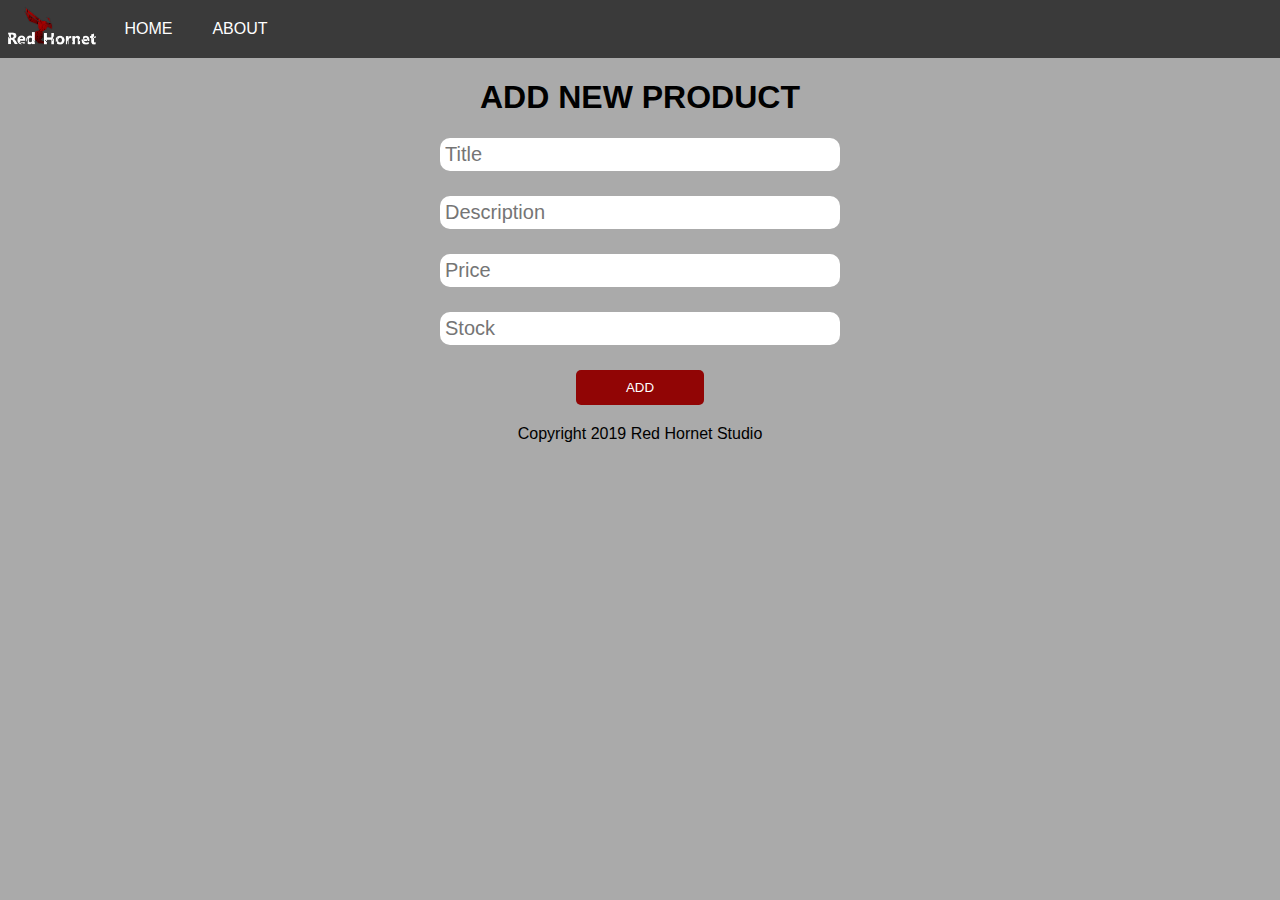
<file: add.html>
<!DOCTYPE html>
<html lang="en">
<head>
    <meta charset="UTF-8">
    <meta name="viewport" content="width=device-width, initial-scale=1.0">
    <meta http-equiv="X-UA-Compatible" content="ie=edge">
    <link rel="stylesheet" href="css/style.css">
    <script src="js/main.js"></script>
    <title>Warehouse</title>
</head>
<body>
    <header>
        <nav class="nav-header-main clearfix">         
            <ul>
                <li style="margin: 6px"><a href="index.html" style="padding: 0px; background-color: rgb(58, 58, 58);">
                    <img src="img/RedHornetLogo.png" alt="Red Hornet Logo" height="40px"></a></li>
                <li><a href="index.html">HOME</a></li>
                <li><a href="about.html">ABOUT</a></li>
            </ul>
        </nav>
    </header>
    <main>
        <section class="add-product">
            <h1>ADD NEW PRODUCT</h1>
            <form>
                <input type="text" id="title" placeholder="Title">
                <div id="title-error"></div>
                <input type="text" id="description" placeholder="Description">
                <div id="description-error"></div>
                <input type="text" id="price" placeholder="Price">
                <div id="price-error"></div>
                <input type="text" id="stock" placeholder="Stock">
                <div id="stock-error"></div>
                <button type="button" onclick="addProduct()">ADD</button>
            </form>
        </section>
    </main>
    <footer>
        <div>Copyright 2019 Red Hornet Studio</div>
    </footer>
</body>
</html>
</file>
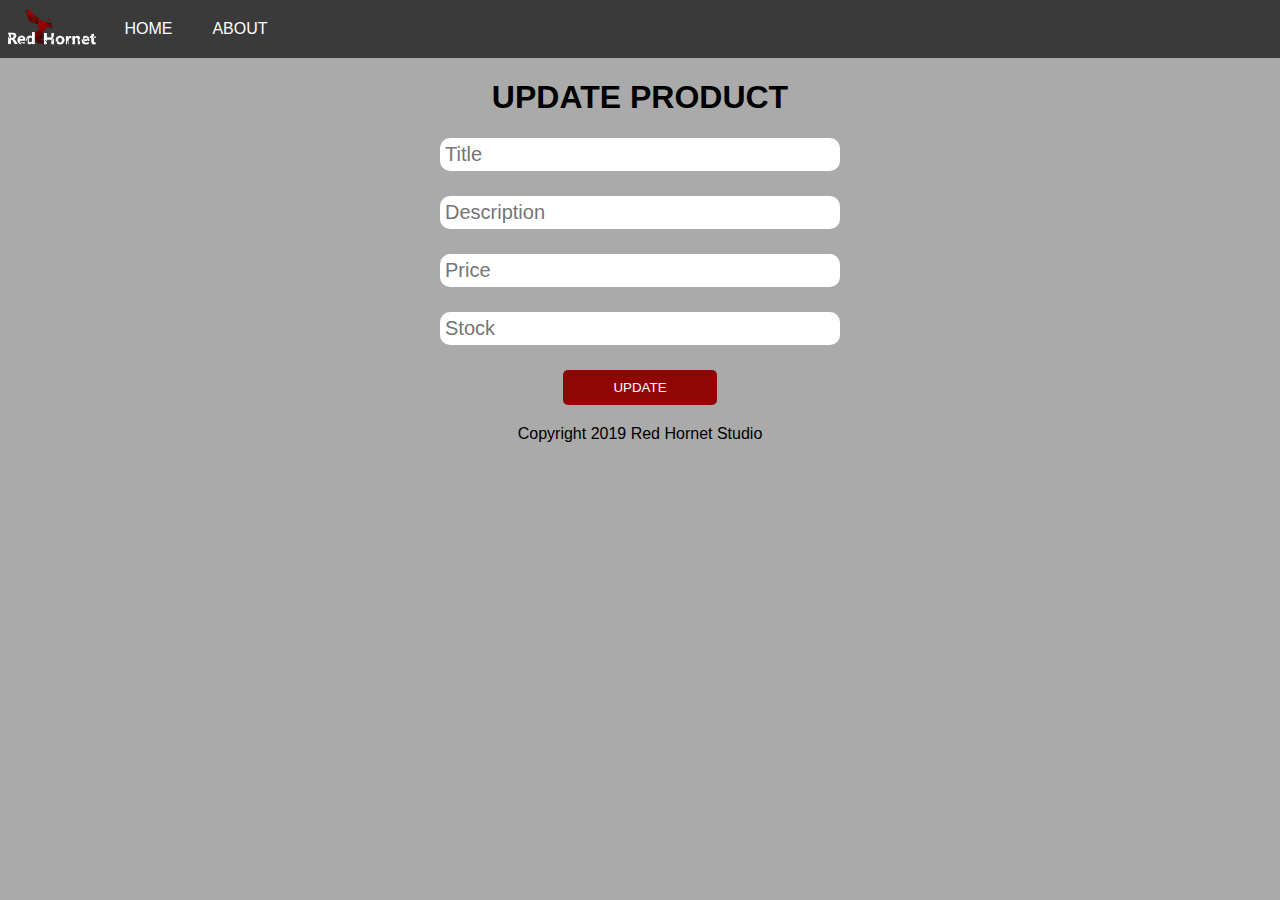
<file: update.html>
<!DOCTYPE html>
<html lang="en">
<head>
    <meta charset="UTF-8">
    <meta name="viewport" content="width=device-width, initial-scale=1.0">
    <meta http-equiv="X-UA-Compatible" content="ie=edge">
    <link rel="stylesheet" href="css/style.css">
    <script src="js/main.js"></script>
    <title>Warehouse</title>
</head>
<body>
    <header>
        <nav class="nav-header-main clearfix">         
            <ul>
                <li style="margin: 6px"><a href="index.html" style="padding: 0px; background-color: rgb(58, 58, 58);">
                    <img src="img/RedHornetLogo.png" alt="Red Hornet Logo" height="40px"></a></li>
                <li><a href="index.html">HOME</a></li>
                <li><a href="about.html">ABOUT</a></li>
            </ul>
        </nav>
    </header>
    <main>
        <section class="add-product">
            <h1>UPDATE PRODUCT</h1>
            <form>
                <input type="text" id="title" placeholder="Title">
                <div id="title-error"></div>
                <input type="text" id="description" placeholder="Description">
                <div id="description-error"></div>
                <input type="text" id="price" placeholder="Price">
                <div id="price-error"></div>
                <input type="text" id="stock" placeholder="Stock">
                <div id="stock-error"></div>
                <button type="button" onclick="updateProduct()">UPDATE</button>
            </form>
        </section>
    </main>
    <footer>
        <div>Copyright 2019 Red Hornet Studio</div>
    </footer>
</body>
</html>
</file>
<file: css/style.css>
body {
    margin: 0px;
    background: rgb(170, 170, 170);
}

.clearfix::after {
    content: "";
    clear: both;
    display: block;
}

* {
    font-family: 'Trebuchet MS', 'Lucida Sans Unicode', 'Lucida Grande', 'Lucida Sans', Arial, sans-serif;
}

* {
    box-sizing: border-box;
}

button {
    background: #910505;
    border: none;
    padding: 8px;
    color: white;
    cursor: pointer;
    border-radius: 5px;
}

button:active {
    background: #5e0303;
}

main {
    overflow: hidden;
    background: rgb(170, 170, 170);
    max-width: 1920px;
    margin: auto;
}

/* main navigation menu */
.nav-header-main {
    background: rgb(58, 58, 58);
}

.nav-header-main ul {
    list-style-type: none;
    padding: 0px;
    margin: 0px;
}

.nav-header-main li {
    float: left;
}

.nav-header-main a {
    display: block;
    color: white;
    text-decoration: none;
    padding: 20px 20px;
}

.nav-header-main a:hover {
    background-color: black;
}

.nav-header-main button {
    display: block;
    float: right;
    margin-right: 10px;
    margin-top: 10px;
}

/* main section */
.main-section table {
    width: 100%;
}

.main-section td {
    padding: 5px;
}

.main-section tr:nth-child(even) {
    background-color: #eee;
  }

.main-section tr:nth-child(odd) {
    background-color: #fff;
}

/* add new product form */
.add-product h1 {
    text-align: center;
}

.add-product form {
    width: 400px;
    margin: auto;
}

.add-product input {
    width: 100%;
    border-radius: 10px;
    border: none;
    padding: 5px;
    font-size: 20px;
}

.add-product div {
    margin-bottom: 10px;
    color: red;
    font-size: 12px;
    height: 15px;
}

.add-product button {
    display: block;
    margin: auto;
    padding: 10px 50px;
}

/* about page */
.about-section h1 {
    text-align: center;
}

/* footer */
footer {
    margin-top: 20px;
    text-align: center;
}
</file>
